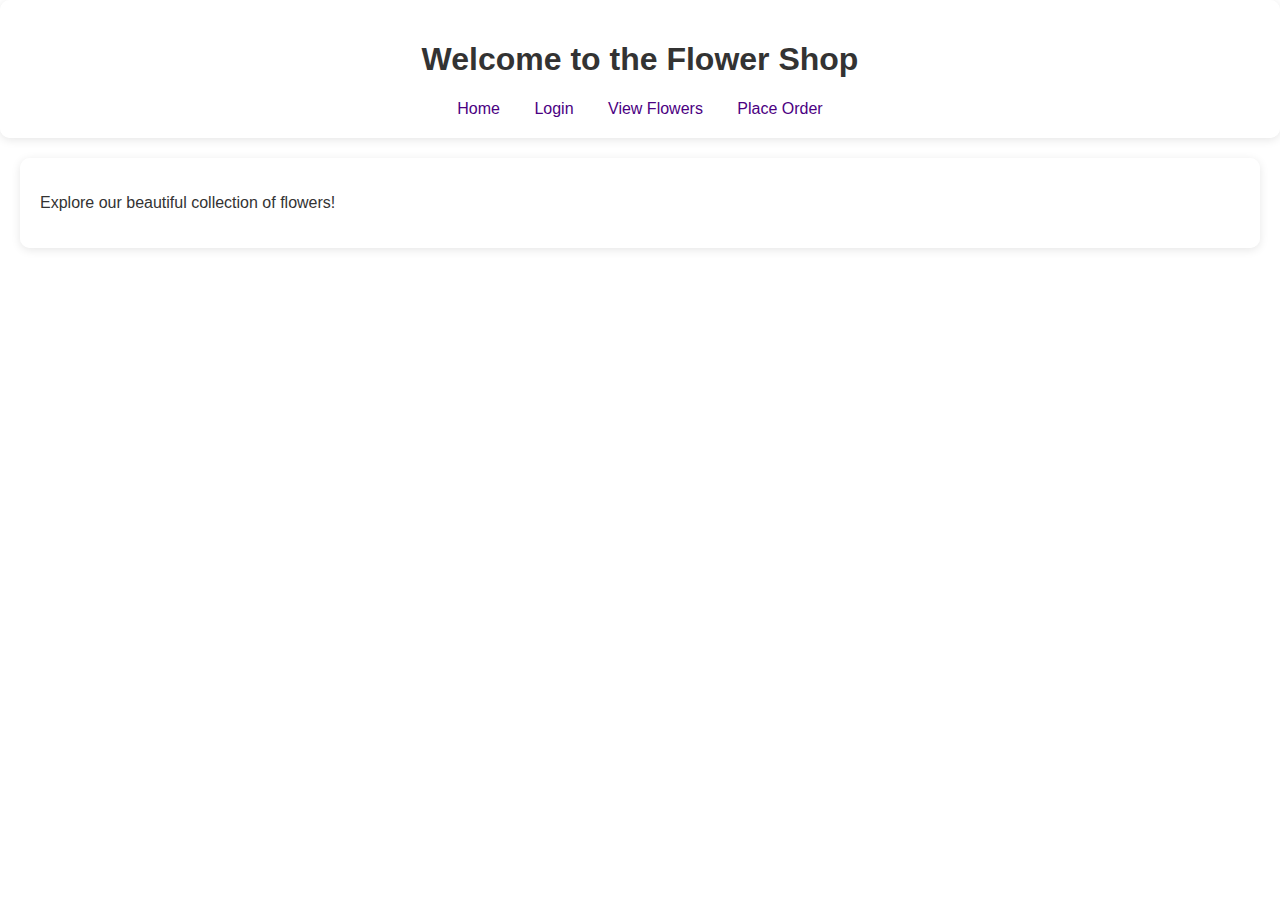
<file: index.html>
<!DOCTYPE html>
<html lang="en">
<head>
    <meta charset="UTF-8">
    <meta name="viewport" content="width=device-width, initial-scale=1.0">
    <title>Flower Shop</title>
    <link rel="stylesheet" href="styles.css">
</head>
<body>
    <header>
        <h1>Welcome to the Flower Shop</h1>
        <nav>
            <a href="index.html">Home</a>
            <a href="login.html">Login</a>
            <a href="flowers.html">View Flowers</a>
            <a href="order.html">Place Order</a>
        </nav>
    </header>
    <main>
        <p>Explore our beautiful collection of flowers!</p>
    </main>
</body>
</html>
</file>
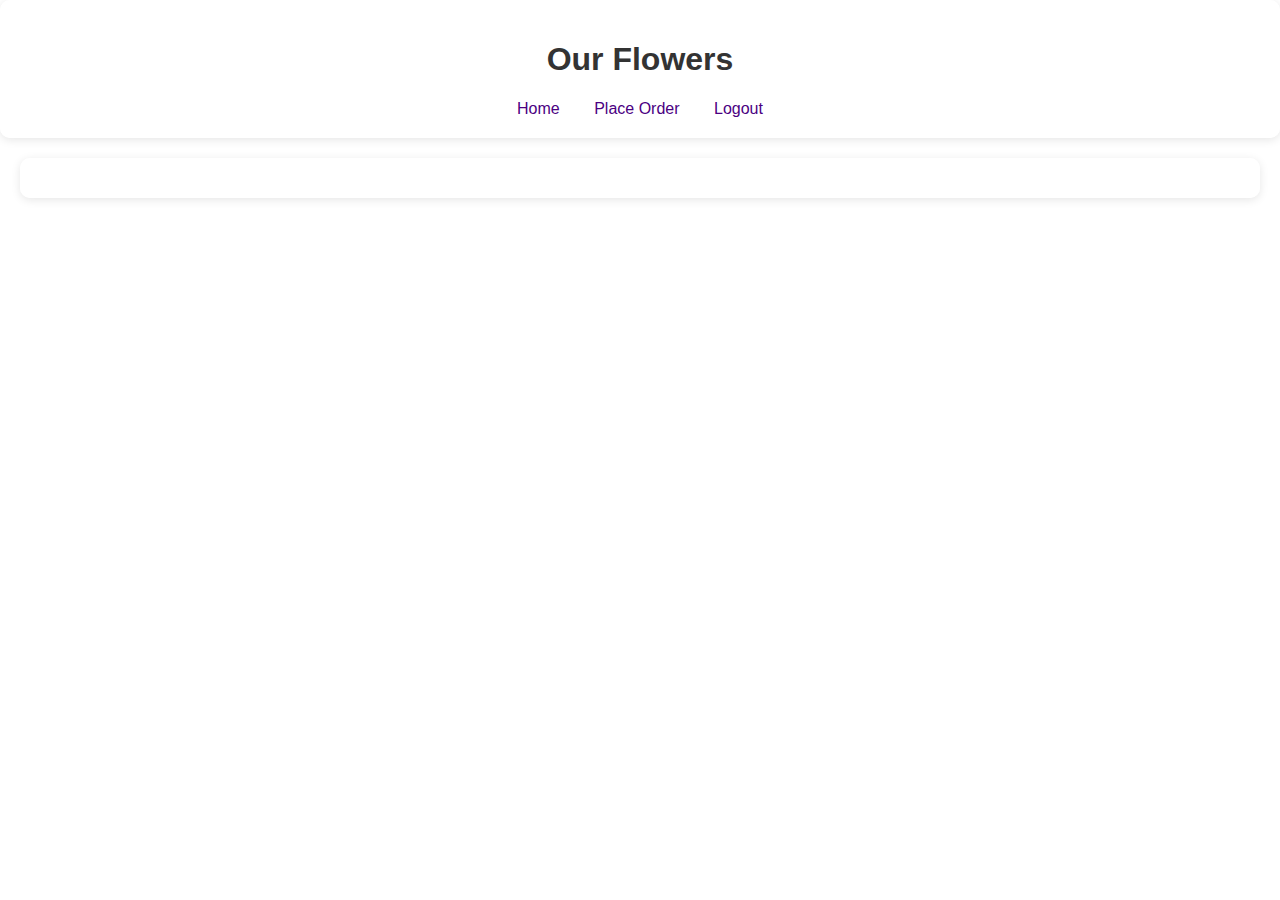
<file: flowers.html>
<!DOCTYPE html>
<html lang="en">
<head>
    <meta charset="UTF-8">
    <meta name="viewport" content="width=device-width, initial-scale=1.0">
    <title>View Flowers</title>
    <link rel="stylesheet" href="styles.css">
</head>
<body>
    <header>
        <h1>Our Flowers</h1>
        <nav>
            <a href="index.html">Home</a>
            <a href="order.html">Place Order</a>
            <a href="php/logout.php">Logout</a>
        </nav>
    </header>
    <main>
        <?php include 'php/getFlowers.php'; ?>
    </main>
</body>
</html>
</file>
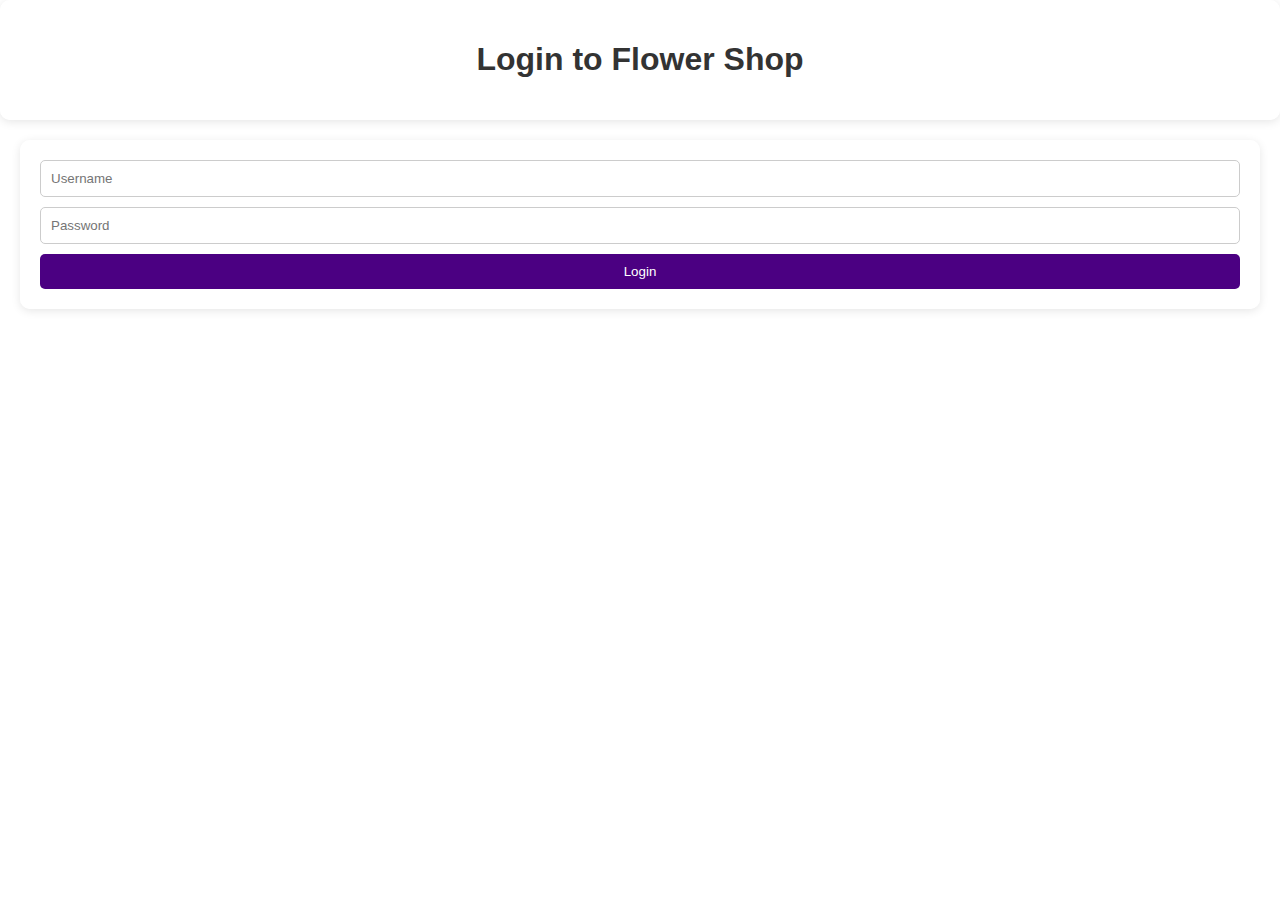
<file: login.html>
<!DOCTYPE html>
<html lang="en">
<head>
    <meta charset="UTF-8">
    <meta name="viewport" content="width=device-width, initial-scale=1.0">
    <title>Login</title>
    <link rel="stylesheet" href="styles.css">
</head>
<body>
    <header>
        <h1>Login to Flower Shop</h1>
    </header>
    <main>
        <form action="php/authenticate.php" method="POST">
            <input type="text" name="username" placeholder="Username" required>
            <input type="password" name="password" placeholder="Password" required>
            <button type="submit">Login</button>
        </form>
    </main>
    <script src="js/script.js"></script>
</body>
</html>
</file>
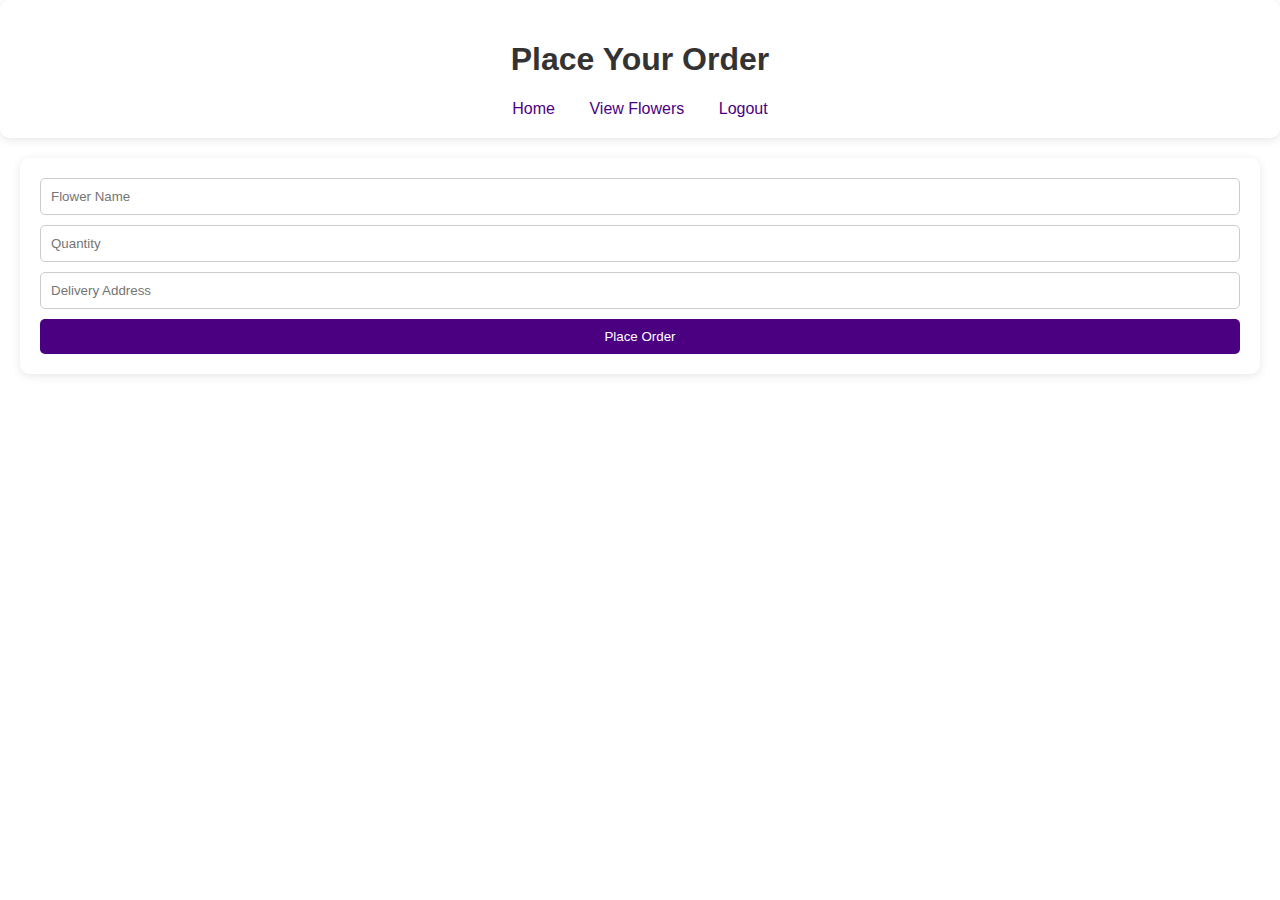
<file: order.html>
<!DOCTYPE html>
<html lang="en">
<head>
    <meta charset="UTF-8">
    <meta name="viewport" content="width=device-width, initial-scale=1.0">
    <title>Place Order</title>
    <link rel="stylesheet" href="styles.css">
</head>
<body>
    <header>
        <h1>Place Your Order</h1>
        <nav>
            <a href="index.html">Home</a>
            <a href="flowers.html">View Flowers</a>
            <a href="php/logout.php">Logout</a>
        </nav>
    </header>
    <main>
        <form action="php/placeOrder.php" method="POST">
            <input type="text" name="flower" placeholder="Flower Name" required>
            <input type="number" name="quantity" placeholder="Quantity" required>
            <input type="text" name="address" placeholder="Delivery Address" required>
            <button type="submit">Place Order</button>
        </form>
    </main>
    <script src="js/script.js"></script>
</body>
</html>
</file>
<file: styles.css>
body {
    font-family: Arial, sans-serif;
    background-image: url('https://media.istockphoto.com/id/1472294286/video/3d-animated-background-of-colorful-flowers.jpg?s=640x640&k=20&c=9OvE_ghzOY1YPhJRYr9exgQZhtA7Mw2PmLHyBj9EWxY=');
    background-size: cover;
    color: #333;
    margin: 0;
    padding: 0;
}

header {
    background-color: rgba(255, 255, 255, 0.9);
    padding: 20px;
    text-align: center;
    border-radius: 10px;
    box-shadow: 0 2px 10px rgba(0, 0, 0, 0.1);
}

nav a {
    margin: 0 15px;
    text-decoration: none;
    color: #4b0082;
}

nav a:hover {
    text-decoration: underline;
}

main {
    padding: 20px;
    background-color: rgba(255, 255, 255, 0.8);
    margin: 20px;
    border-radius: 10px;
    box-shadow: 0 2px 10px rgba(0, 0, 0, 0.1);
}

form {
    display: flex;
    flex-direction: column;
}

input {
    margin-bottom: 10px;
    padding: 10px;
    border: 1px solid #ccc;
    border-radius: 5px;
}

button {
    padding: 10px;
    background-color: #4b0082;
    color: white;
    border: none;
    border-radius: 5px;
    cursor: pointer;
}

button:hover {
    background-color: #6a0dad;
}
/* Your existing CSS */

/* Message Container Styling */
.message-container {
    text-align: center;
    margin-top: 50px;
    font-family: 'Arial', sans-serif;
    color: #ff6b6b;
}

.message-container h1 {
    font-size: 36px;
    margin-bottom: 20px;
}

.message-container h2 {
    font-size: 24px;
}

/* Plant Growing Effect CSS */
.plant-container {
    position: relative;
    width: 10px;
    height: 200px;
    overflow: hidden;
    margin: 0 auto;
    margin-top: 50px;
}

.stem {
    position: absolute;
    bottom: 0;
    left: 50%;
    width: 10px;
    height: 0;
    background-color: green;
    animation: growStem 3s ease-in-out forwards;
}

.leaves {
    position: absolute;
    bottom: 80%;
    left: 50%;
    width: 100%;
    display: flex;
    justify-content: space-between;
    opacity: 0;
    animation: growLeaves 3s ease-in-out forwards 3s;
}

.leaf {
    width: 20px;
    height: 40px;
    background-color: #32a852;
    border-radius: 50% 50% 0 0;
}

.leaf-left {
    transform: rotate(-45deg);
    transform-origin: bottom right;
}

.leaf-right {
    transform: rotate(45deg);
    transform-origin: bottom left;
}

@keyframes growStem {
    0% {
        height: 0;
    }
    100% {
        height: 100%;
    }
}

@keyframes growLeaves {
    0% {
        opacity: 0;
        transform: scale(0.5);
    }
    100% {
        opacity: 1;
        transform: scale(1);
    }
}
</file>
